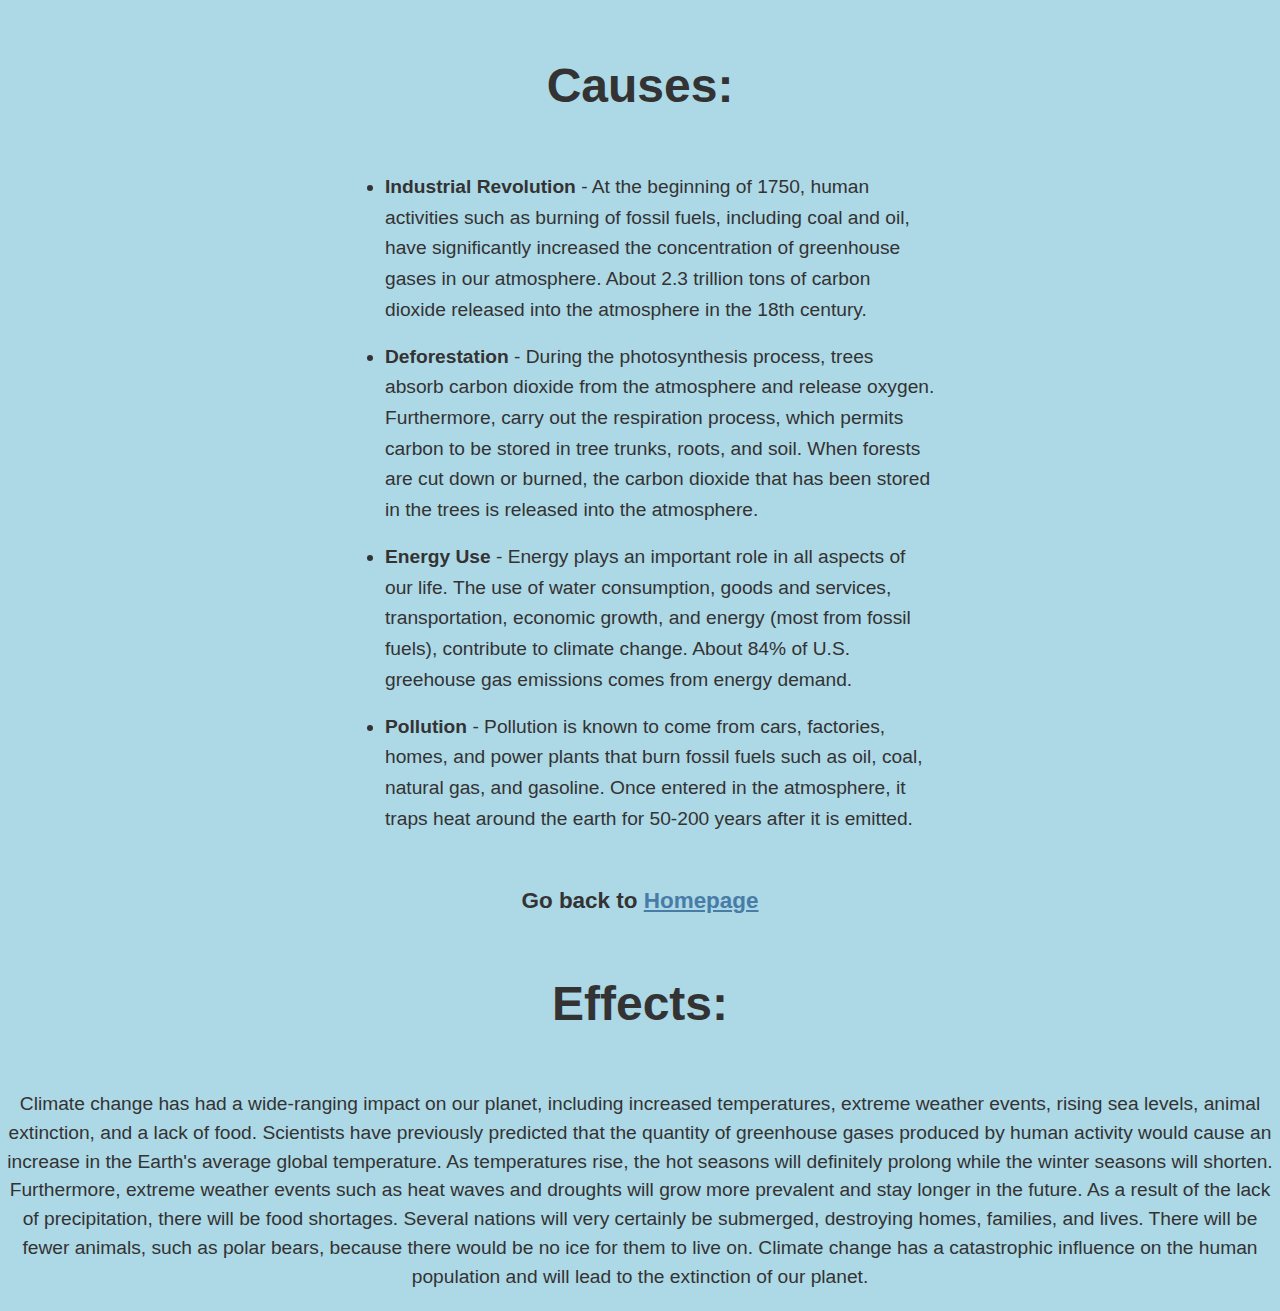
<file: Untitled-3.html>
<!DOCTYPE html>
<html>
<head>
    <meta name="viewport" content="width=device-width, initial-scale=1">
    <title>Climate Change: Causes/Effects</title>
    <link rel="stylesheet" href="css 2.css">
</head>
<body>
<div class="split left">
    <div class="centered">
        <h1 id="headline">Causes:</h1>
    <ul>
        <li><strong>Industrial Revolution</strong> - At the beginning of 1750, human activities such as burning of fossil fuels, 
            including coal and oil, have significantly increased the concentration of greenhouse gases in our atmosphere. About 
            2.3 trillion tons of carbon dioxide released into the atmosphere in the 18th century.</li>
        <li><strong>Deforestation</strong> - During the photosynthesis process, trees absorb carbon dioxide from the atmosphere 
            and release oxygen. Furthermore, carry out the respiration process, which permits carbon to be stored in tree trunks, 
            roots, and soil. When forests are cut down or burned, the carbon dioxide that has been stored in the trees is released 
            into the atmosphere.</li>
        <li><strong>Energy Use</strong> - Energy plays an important role in all aspects of our life. The use of water consumption, 
            goods and services, transportation, economic growth, and energy (most from fossil fuels), contribute to climate change. 
            About 84% of U.S. greehouse gas emissions comes from energy demand.</li>
        <li><strong>Pollution</strong> - Pollution is known to come from cars, factories, homes, and power plants that burn fossil 
            fuels such as oil, coal, natural gas, and gasoline. Once entered in the atmosphere, it traps heat around the earth for 
            50-200 years after it is emitted.</li>
    </ul>
    <h3>
        Go back to 
        <a 
        id="homepage-link"
        href="Untitled-1.html"
        target="_blank"
    >Homepage</a>
    </h3>
    </div>
</div>
<div class="split right">
    <div class="centered">
        <h1 id="headline">Effects:</h1>
        <p>
            Climate change has had a wide-ranging impact on our planet, including increased temperatures, extreme weather events, 
            rising sea levels, animal extinction, and a lack of food. Scientists have previously predicted that the quantity of 
            greenhouse gases produced by human activity would cause an increase in the Earth's average global temperature. 
            As temperatures rise, the hot seasons will definitely prolong while the winter seasons will shorten.
            Furthermore, extreme weather events such as heat waves and droughts will grow more prevalent and stay longer in the
            future. As a result of the lack of precipitation, there will be food shortages. Several nations will very certainly be
            submerged, destroying homes, families, and lives. There will be fewer animals, such as polar bears, because there would 
            be no ice for them to live on. Climate change has a catastrophic influence on the human population and will lead to the 
            extinction of our planet.
        </p>
    </div>
</div>
</body>
</html>
</DOCTYPE>
</file>
<file: css 2.css>
html {

    font-size: 12px;
  }
  
  body {
    font-family: -apple-system, BlinkMacSystemFont, 'Segoe UI', 'Roboto',
      'Helvetica Neue', Arial, sans-serif;
    font-size: 1.6rem;
    line-height: 1.5;
    text-align: center;
    color: #333;
    margin: 0;
      background: lightblue
    
  }
  
  h1 {
    font-size: 4rem;
    margin-bottom: 0;
  }
  
  @media (max-width: 460px) {
    h1 {
      font-size: 3.5rem;
      line-height: 1.2;
    }
  }
  
  h2 {
    font-size: 3.25rem;
  }
  
  a {
    color: #477ca7;
  }
  
  a:visited {
    color: #74638f;
  }
  
  #main {
    margin: 30px 8px;
    padding: 15px;
    border-radius: 5px;
    background: #eee;
    
  }
  
  @media (max-width: 460px) {
    #main {
      margin: 0;
    }
  }
  
  img {
    max-width: 70%;
    display: block;
    height: auto;
    margin: 0 auto;
    border: 10px solid #555;    
    border-radius: 25px;
  }
  
  #img-div {
    background: lightgrey;
    padding: 10px;
    margin: 0;
  }
  
  #img-caption {
    margin: 15px 0 5px 0;
  }
  
  @media (max-width: 460px) {
    #img-caption {
      font-size: 1.6rem;
    }
  }
  
  #headline {
    margin: 50px 0;
    text-align: center;
  }
  
  ul {
    max-width: 550px;
    margin: 0 auto 50px auto;
    text-align: left;
    line-height: 1.6;
  }
  
  li {
    margin: 16px 0;
  }
  
  blockquote {
    font-style: italic;
    max-width: 545px;
    margin: 0 auto 50px auto;
    text-align: left;
  }
</file>
